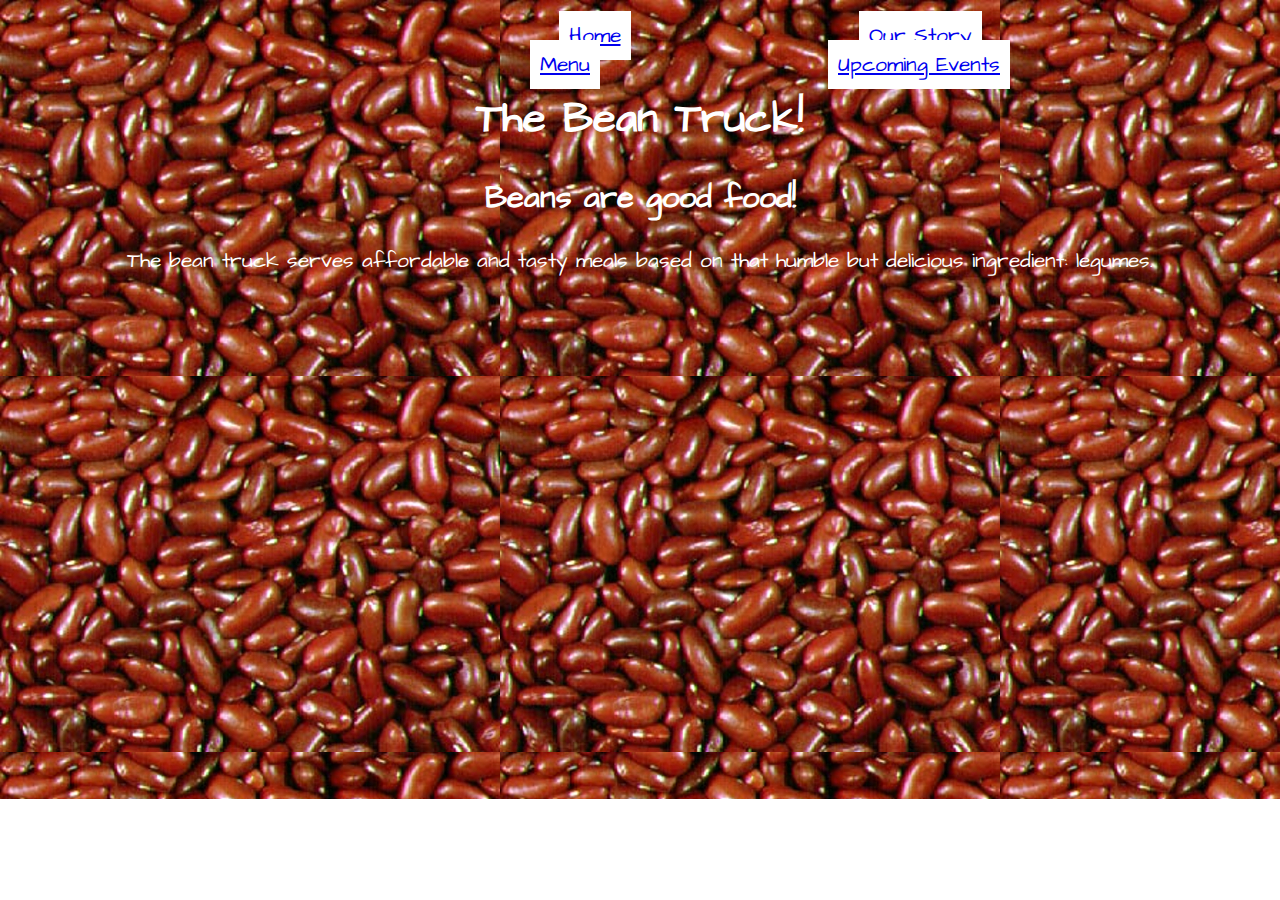
<file: index.html>
<!DOCTYPE HTML>
<html>
<head>
  <title>The Bean Truck!</title>
  <meta charset="utf-8" />
<link rel="stylesheet" href="style.css">
</head>
<body>
<link href='https://fonts.googleapis.com/css?family=Architects+Daughter' rel='stylesheet' type='text/css'>
<div id="background1">
  <h1>The Bean Truck!</h1>
  <h2>Beans are good food!</h2>
  <p>The bean truck serves affordable and tasty meals based on that humble but delicious ingredient: legumes.</p>
  <ul id="list1">
    <li><a href="index.html">Home</a></li>
    <li><a href="our_story.html">Our Story</a></li>
    <li><a href="menu.html">Menu</a></li>
    <li><a href="upcoming_events.html">Upcoming Events</a></li>
  </ul>
</div>
</body>
</html>
</file>
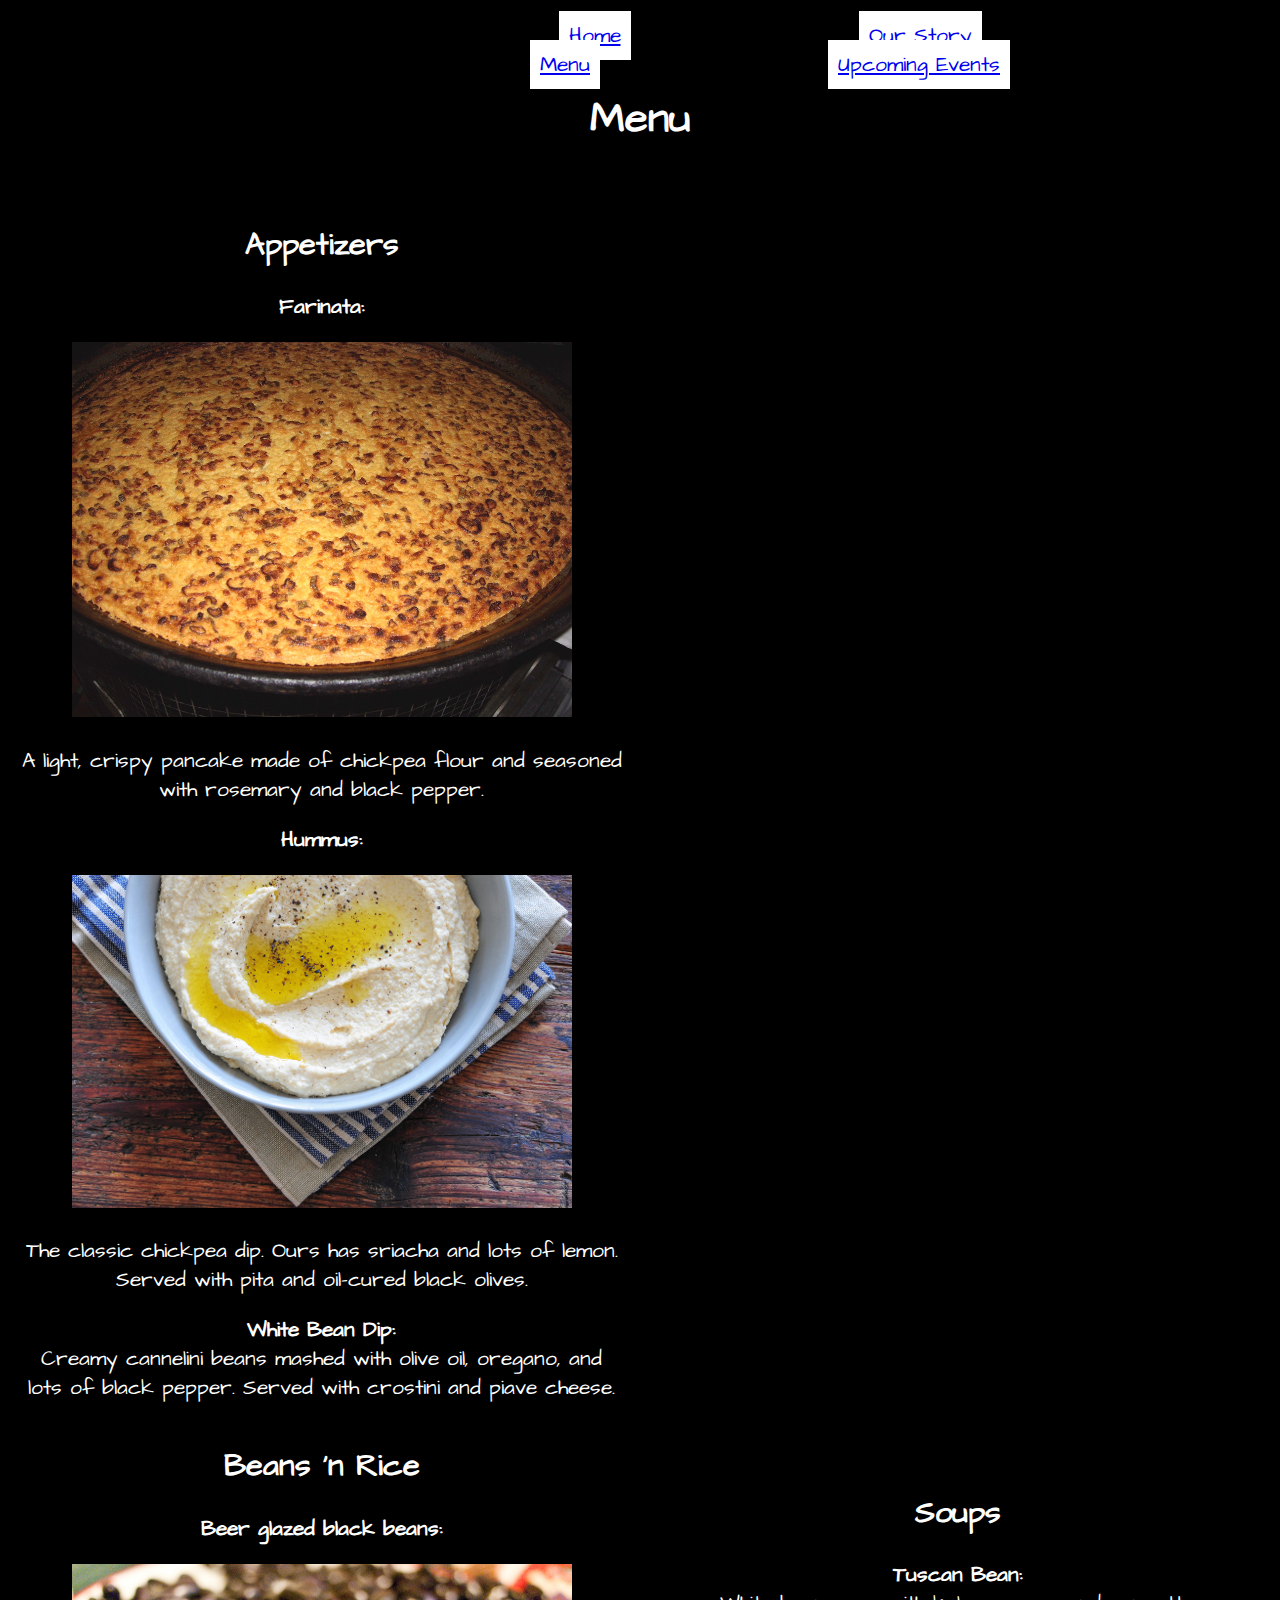
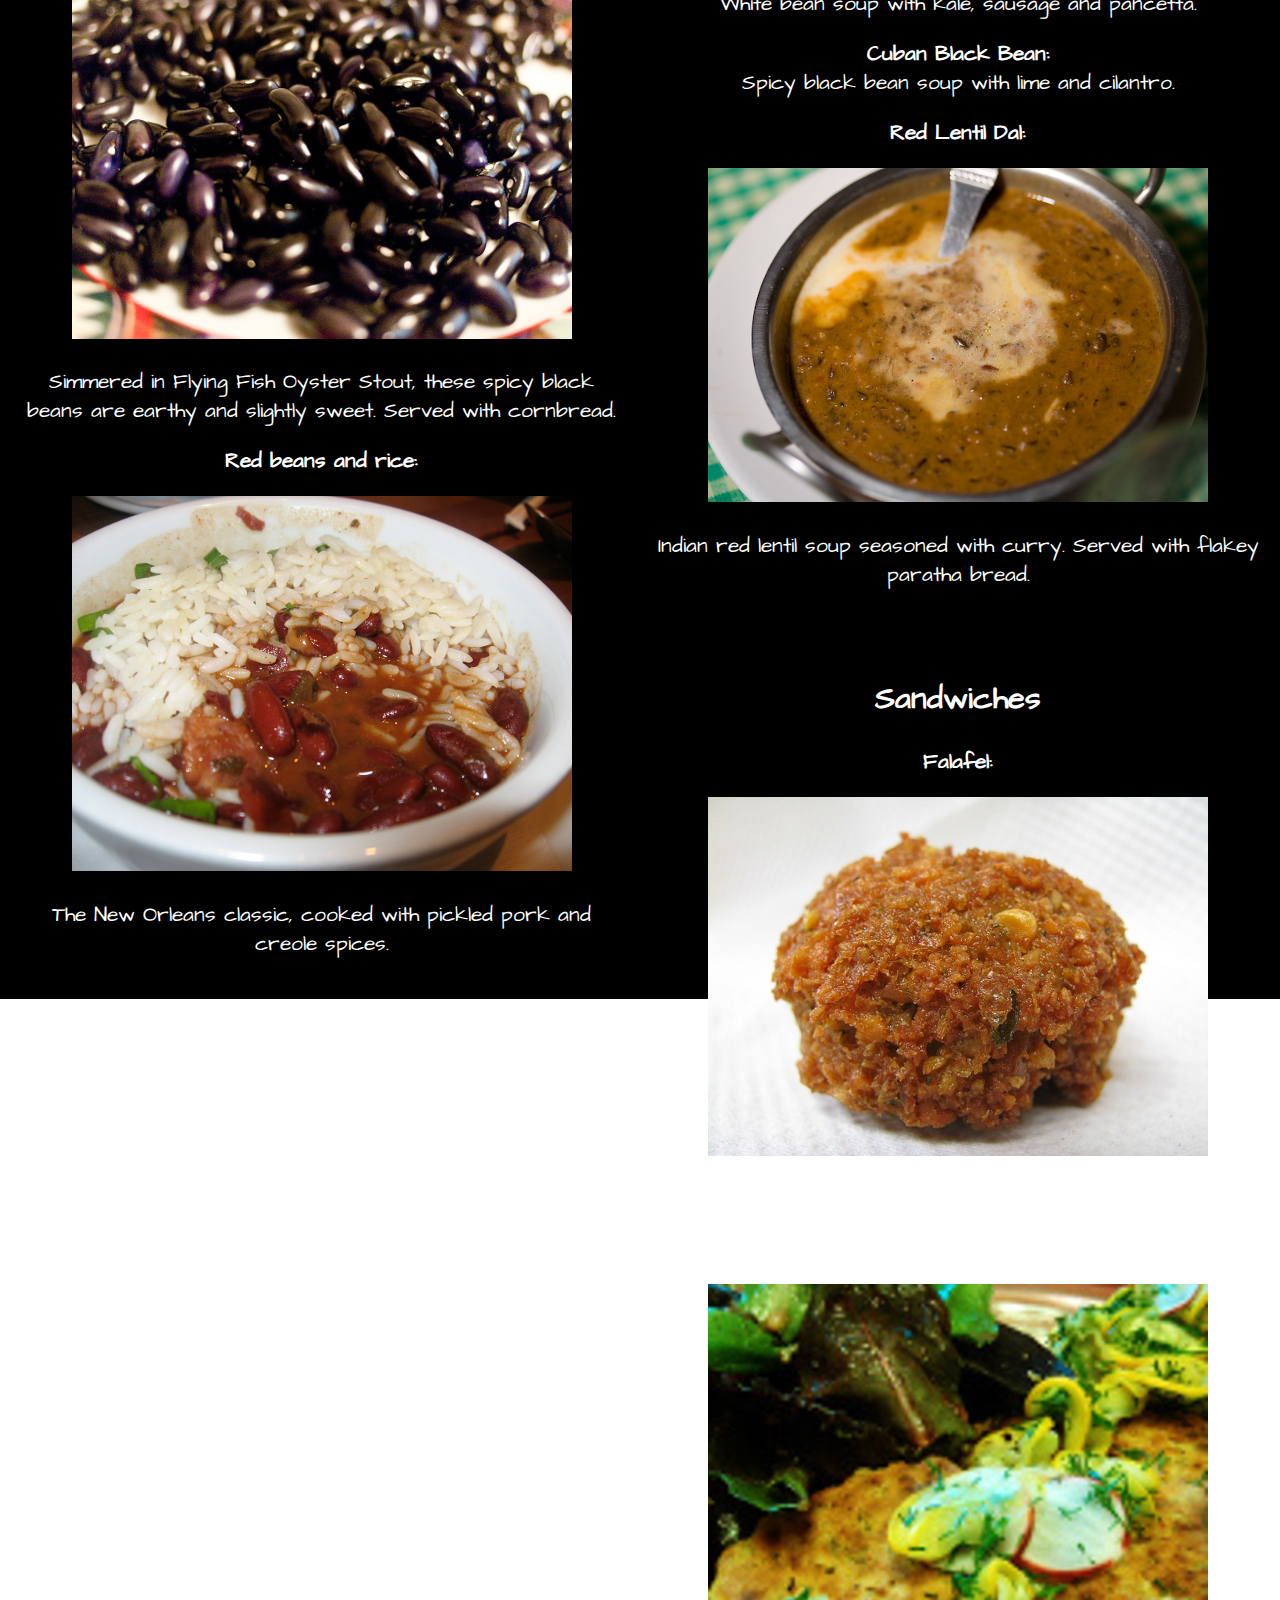
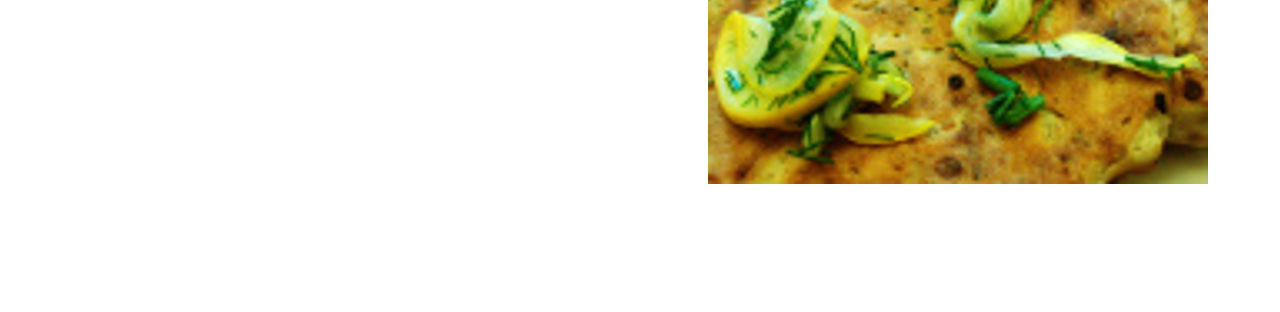
<file: menu.html>
<!DOCTYPE HTML>
<html>
<head>
  <title>Menu</title>
  <meta charset="utf-8" />
  <link rel="stylesheet" href="style.css">
</head>
<body>
<link href='https://fonts.googleapis.com/css?family=Architects+Daughter' rel='stylesheet' type='text/css'>
<div id="background4">
  <h1>Menu</h1>
  <div id="float1">
    <h2>Appetizers</h2>
    <p><div id="menuitem">Farinata:</div></p>
    <img src="Images/Farinata.jpg" alt="Farinata">
    <p>A light, crispy pancake made of chickpea flour and seasoned with rosemary and black pepper.</p>
    <p><div id="menuitem">Hummus:</div></p>
    <img src="Images/hummus.jpg" alt="Hummus">
    <p>The classic chickpea dip. Ours has sriacha and lots of lemon. Served with pita and oil-cured black olives.</p>
    <p><div id="menuitem">White Bean Dip:</div> Creamy cannelini beans mashed with olive oil, oregano, and lots of black pepper. Served with crostini and piave cheese.</p>
  </div>
  <div id="float2">
    <h2>Soups</h2>
    <p><div id="menuitem">Tuscan Bean:</div> White bean soup with kale, sausage and pancetta.</p>
    <p><div id="menuitem">Cuban Black Bean:</div> Spicy black bean soup with lime and cilantro.</p>
    <p><div id="menuitem">Red Lentil Dal:</div></p>
    <img src="Images/Dal.jpg" alt="Red Lentil Dal">
    <p>Indian red lentil soup seasoned with curry. Served with flakey paratha bread.</p>
  </div>
  <div id="float3">
    <h2>Sandwiches</h2>
    <p><div id="menuitem">Falafel:</div></p>
    <img src="Images/falafel.jpg" alt="Falafel">
    <p>The classic. Deep fried and crispy, loaded with cumin.</p>
    <p><div id="menuitem">White Bean Cake:</div></p>
    <img src="Images/whitebeancake.jpg" alt="White Bean Cake">
    <p>White beans with rosemary, crisp on the outside and creamy in the middle. Served with house pickles.</p>
  </div>
  <div id="float4">
    <h2>Beans 'n Rice</h2>
    <p><div id="menuitem">Beer glazed black beans:</div></p>
    <img src="Images/black_beans.jpg" alt="Black Beans">
    <p>Simmered in Flying Fish Oyster Stout, these spicy black beans are earthy and slightly sweet. Served with cornbread.</p>
    <p><div id="menuitem">Red beans and rice:</div></p>
    <img src="Images/Red_Beans_and_Rice.jpg" alt="Red Beans and Rice">
    <p>The New Orleans classic, cooked with pickled pork and creole spices.</p>
  </div>
  <ul id="list1">
    <li><a href="index.html">Home</a></li>
    <li><a href="our_story.html">Our Story</a></li>
    <li><a href="menu.html">Menu</a></li>
    <li><a href="upcoming_events.html">Upcoming Events</a></li>
  </ul>
</div>
</body>
</html>
</file>
<file: style.css>
#list1 {
  list-style: none;
  padding-left: 340px;
  top: 0;
  position: absolute;
}

#list1 li{
  display: inline;
  padding: 10px;
  margin: 150px;
  margin-left: 70px;
  background-color: white;
}

h1 {
  margin-top: 0;
  padding-top: 90px;
  text-align: center;
}

body {
  padding: 0;
  margin: 0;
  font-family: 'Architects Daughter', cursive;
  font-size: 1.3em;
  text-align: center;
}

#background1 {
  background-image: url("Images/DarkRedKidney.jpg");
  height: 799px;
  color: white;
  width: 100%;
  padding: 0;
  margin: 0;
}

#background3 {
  background-image: url("Images/Dried_red_lentil.JPG");
  height: 799px;
  color: black;
  width: 100%;
  padding: 0;
  margin: 0;
}

#background2 {
  background-image: url("Images/BlackEyedPeas.JPG");
  height: 799px;
  color: black;
  width: 100%;
  padding: 0;
  margin: 0;
}

#background4 {
  background-color: black;
  color: white;
  height: 100%;
}

#menuitem {
  color: white;
  font-weight: 700;
}

#float1 {
  float: left;
  width: 47%;
  padding: 1em;
}

#float2 {
  float: right;
  width: 47%;
  padding: 1em;
}

#float3 {
  width: 47%;
  padding: 1em;
  float: right;
}

#float4 {
  width: 47%;
  padding: 1em;
}
</file>
